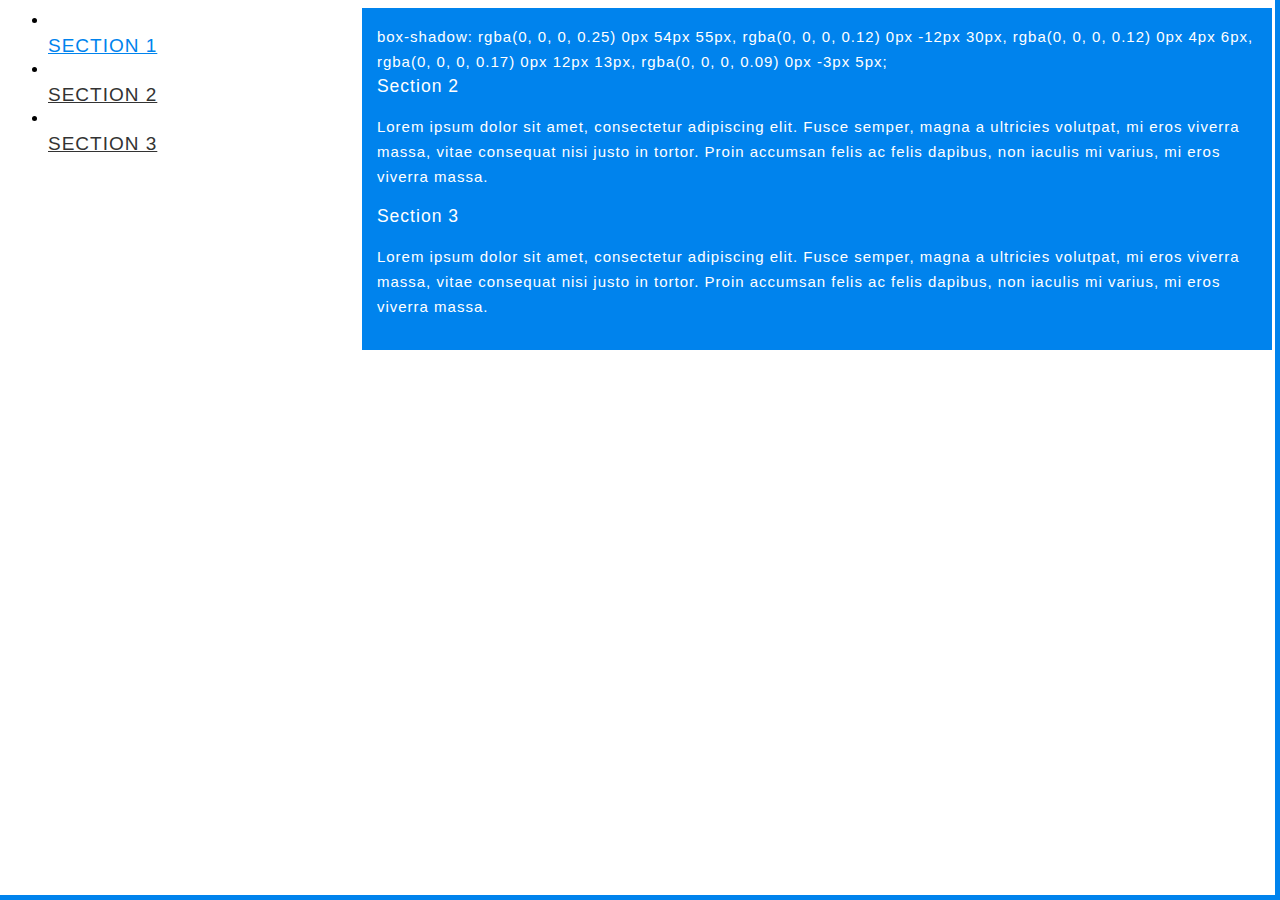
<file: hoanchinh/index.html>
<!DOCTYPE html>
<html lang="en">
<head>
    <meta charset="UTF-8">
    <meta http-equiv="X-UA-Compatible" content="IE=edge">
    <meta name="viewport" content="width=device-width, initial-scale=1.0">
    <title>Document</title>
    <link rel="stylesheet" href="style.css" />
</head>
<body>
    <div class="container">
        <div class="row">
            <div class="col-md-6">
                <div class="vertical-tab" role="tabpanel">
                    <!-- Nav tabs -->
                    <ul class="nav nav-tabs" role="tablist">
                        <li role="presentation" class="active"><a href="#Section1" aria-controls="home" role="tab" data-toggle="tab"><i class="fa fa-globe"></i>Section 1</a></li>
                        <li role="presentation"><a href="#Section2" aria-controls="profile" role="tab" data-toggle="tab"><i class="fa fa-rocket"></i>Section 2</a></li>
                        <li role="presentation"><a href="#Section3" aria-controls="messages" role="tab" data-toggle="tab"><i class="fa fa-briefcase"></i>Section 3</a></li>
                    </ul>
                    <!-- Tab panes -->
                    <div class="tab-content tabs">
                        <div role="tabpanel" class="tab-pane fade in active" id="Section1">
                            box-shadow: rgba(0, 0, 0, 0.25) 0px 54px 55px, rgba(0, 0, 0, 0.12) 0px -12px 30px, rgba(0, 0, 0, 0.12) 0px 4px 6px, rgba(0, 0, 0, 0.17) 0px 12px 13px, rgba(0, 0, 0, 0.09) 0px -3px 5px;
                        </div>
                        <div role="tabpanel" class="tab-pane fade" id="Section2">
                            <h3>Section 2</h3>
                            <p>Lorem ipsum dolor sit amet, consectetur adipiscing elit. Fusce semper, magna a ultricies volutpat, mi eros viverra massa, vitae consequat nisi justo in tortor. Proin accumsan felis ac felis dapibus, non iaculis mi varius, mi eros viverra massa.</p>
                        </div>
                        <div role="tabpanel" class="tab-pane fade" id="Section3">
                            <h3>Section 3</h3>
                            <p>Lorem ipsum dolor sit amet, consectetur adipiscing elit. Fusce semper, magna a ultricies volutpat, mi eros viverra massa, vitae consequat nisi justo in tortor. Proin accumsan felis ac felis dapibus, non iaculis mi varius, mi eros viverra massa.</p>
                        </div>
                    </div>
                </div>
            </div>
        </div>
    </div>   
<script type="text/javascript" src="https://code.jquery.com/jquery-1.12.0.min.js"></script>
<script src="https://maxcdn.bootstrapcdn.com/bootstrap/3.3.7/js/bootstrap.min.js" integrity="sha384-0mSbJDEHialfmuBBQP6A4Qrprq5OVfW37PRR3j5ELqxss1yVqOtnepnHVP9aJ7xS" crossorigin="anonymous"></script>
</body>
</html>
</file>
<file: hoanchinh/style.css>
a:hover,a:focus{
    text-decoration: none;
    outline: none;
}
.vertical-tab{
    font-family: 'Ubuntu', sans-serif;
    display: table;
}
.vertical-tab .nav-tabs{
    display: table-cell;
    width: 28%;
    min-width: 28%;
    vertical-align: top;
    border: none;
}
.vertical-tab .nav-tabs li{
   float: none;
   vertical-align: top;
}
.vertical-tab .nav-tabs li a{
    color: #333;
    font-size: 19px;
    font-weight: 500;
    letter-spacing: 1px;
    text-align: center;
    text-transform: uppercase;
    padding: 10px 12px;
    margin: 0;
    border-radius: 0;
    border: none;
    transition: all 0.5s ease 0s;
}
.vertical-tab .nav-tabs li a:hover,
.vertical-tab .nav-tabs li.active a,
.vertical-tab .nav-tabs li.active a:hover{
    color: #0083ed;
    background-color: transparent;
    border: none;
}
.vertical-tab .nav-tabs li a i{
    color: #0083ed;
    font-size: 23px;
    margin: 0 0 5px;
    display: block;
}
.vertical-tab .nav-tabs li a:before,
.vertical-tab .nav-tabs li a:after{
    content: '';
    background-color: #0083ed;
    height: 0;
    width: 5px;
    opacity: 0;
    position: absolute;
    right: 0;
    top: 0;
    transition: all 0.5s;
}
.vertical-tab .nav-tabs li a:after{
    width: 0;
    height: 5px;
    top: auto;
    bottom: 0;
    right: auto;
    left: 0;
}
.vertical-tab .nav-tabs li a:hover:before,
.vertical-tab .nav-tabs li.active a:before{
    height: 100%;
    opacity: 1;
}
.vertical-tab .nav-tabs li a:hover:after,
.vertical-tab .nav-tabs li.active a:after{
    width: 100%;
    opacity: 1;
}
.vertical-tab .tab-content{
    color: #fff;
    background-color: #0083ed;
    font-size: 15px;
    letter-spacing: 1px;
    line-height: 25px;
    padding: 16px 15px;
    border-radius: 0;
    display: table-cell;
    position: relative;
}
.vertical-tab .tab-content h3{
    font-weight: 500;
    margin: 0 0 5px 0;
}
@media only screen and (max-width: 479px){
    .vertical-tab .nav-tabs{
        width: 100%;
        display: block;
        border: none;
    }
    .vertical-tab .nav-tabs li a{ padding: 14px 20px; }
    .vertical-tab .nav-tabs li a:before{
        width: 0;
        height: 5px;
    }
    .vertical-tab .nav-tabs li a:hover:before,
    .vertical-tab .nav-tabs li.active a:before{
        width: 100%;
        height: 5px;
        opacity: 1;
    }
    .vertical-tab .tab-content{
        padding: 20px 15px 10px;
        display: block;
    }
    .vertical-tab .tab-content h3{ font-size: 18px; }
}
</file>
